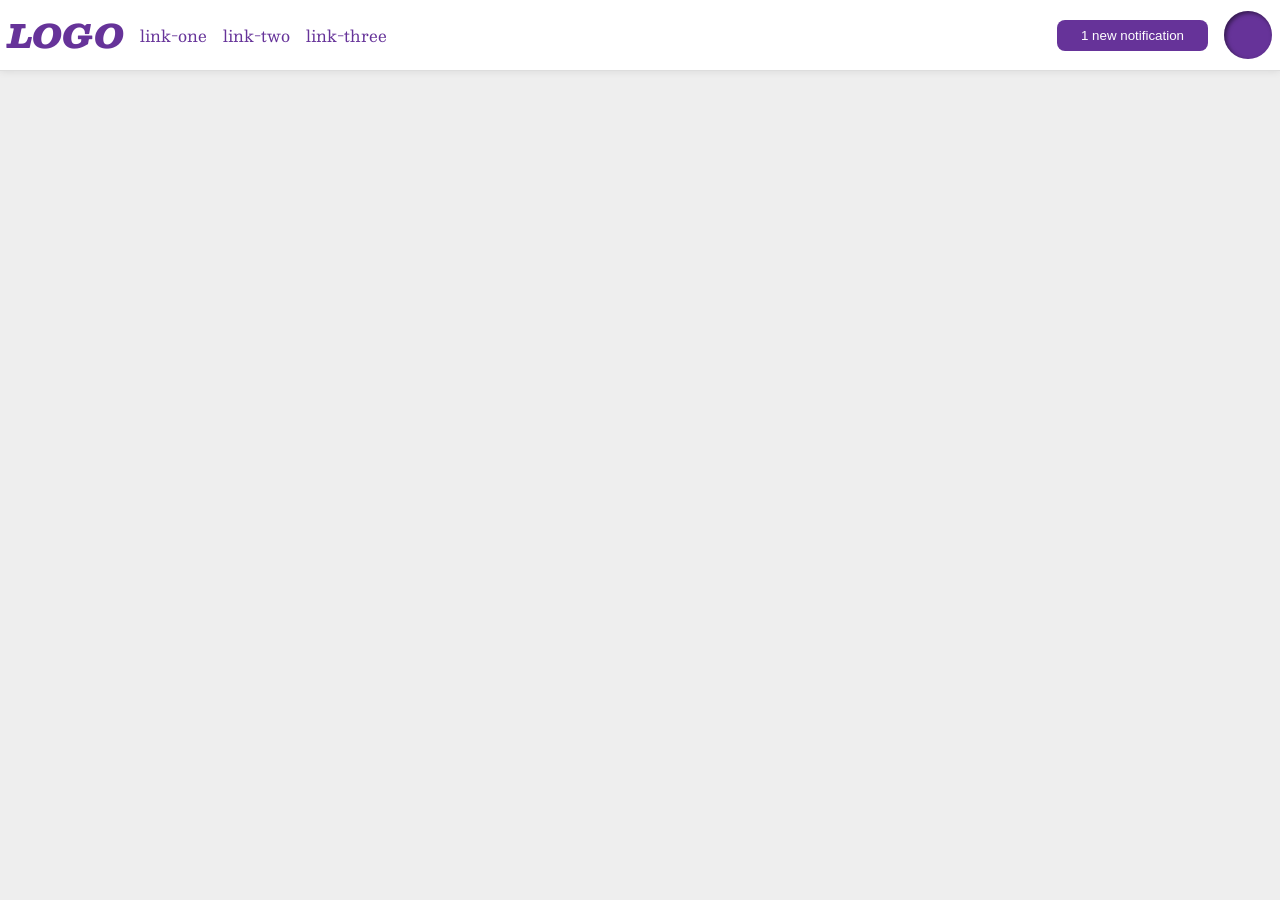
<file: foundations/flex/03-flex-header-2/index.html>
<!DOCTYPE html>
<html lang="en">
  <head>
    <meta charset="UTF-8">
    <meta http-equiv="X-UA-Compatible" content="IE=edge">
    <meta name="viewport" content="width=device-width, initial-scale=1.0">
    <title>Flex Header 2</title>
    <link rel="stylesheet" href="style.css">
  </head>
  <body>
      <div class="header">
        <div class="left">
          <div class="logo">
            LOGO
          </div>
          <ul class="links">
            <li><a href="https://google.com">link-one</a></li>
            <li><a href="https://google.com">link-two</a></li>
            <li><a href="https://google.com">link-three</a></li>
          </ul>
        </div>
      <div class="right">
        <button class="notifications">
          1 new notification
        </button>
        <div class="profile-image"></div>
      </div>
    </div>
  </body>
</html>
</file>
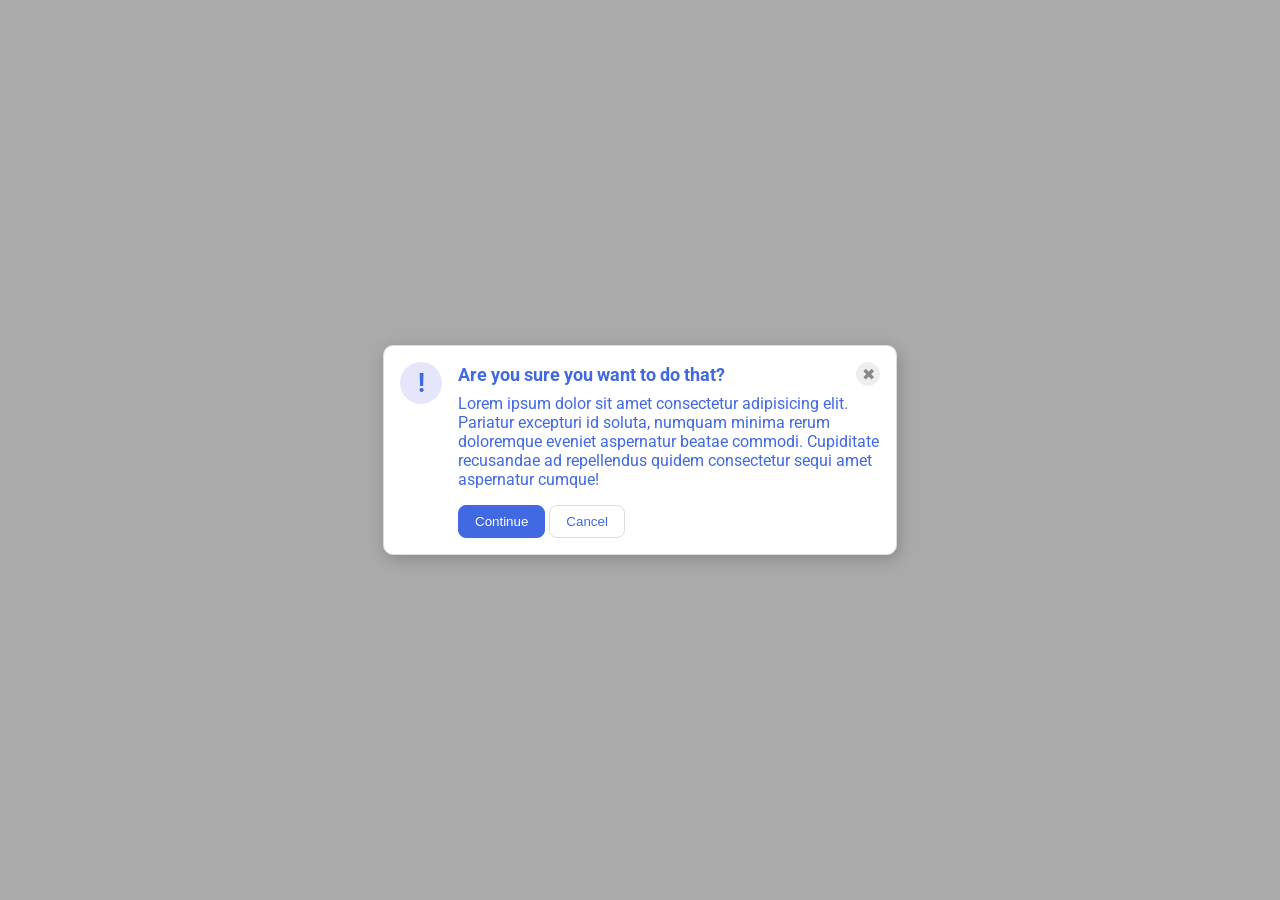
<file: foundations/flex/05-flex-modal/index.html>
<!DOCTYPE html>
<html lang="en">
  <head>
    <meta charset="UTF-8">
    <meta http-equiv="X-UA-Compatible" content="IE=edge">
    <meta name="viewport" content="width=device-width, initial-scale=1.0">
    <link rel="stylesheet" href="style.css">
    <title>Modal</title>
  </head>
  <body>
    <div class="modal">
      <div class="icon">!</div>

      <div class="right">
        <div class="header">
          Are you sure you want to do that?
          <button class="close-button">✖</button>
        </div>
        <div class="text">Lorem ipsum dolor sit amet consectetur adipisicing elit. Pariatur excepturi id soluta, numquam minima rerum doloremque eveniet aspernatur beatae commodi. Cupiditate recusandae ad repellendus quidem consectetur sequi amet aspernatur cumque!</div>
        <button class="continue">Continue</button>
        <button class="cancel">Cancel</button>
      </div>
    </div>
  </body>
</html>
</file>
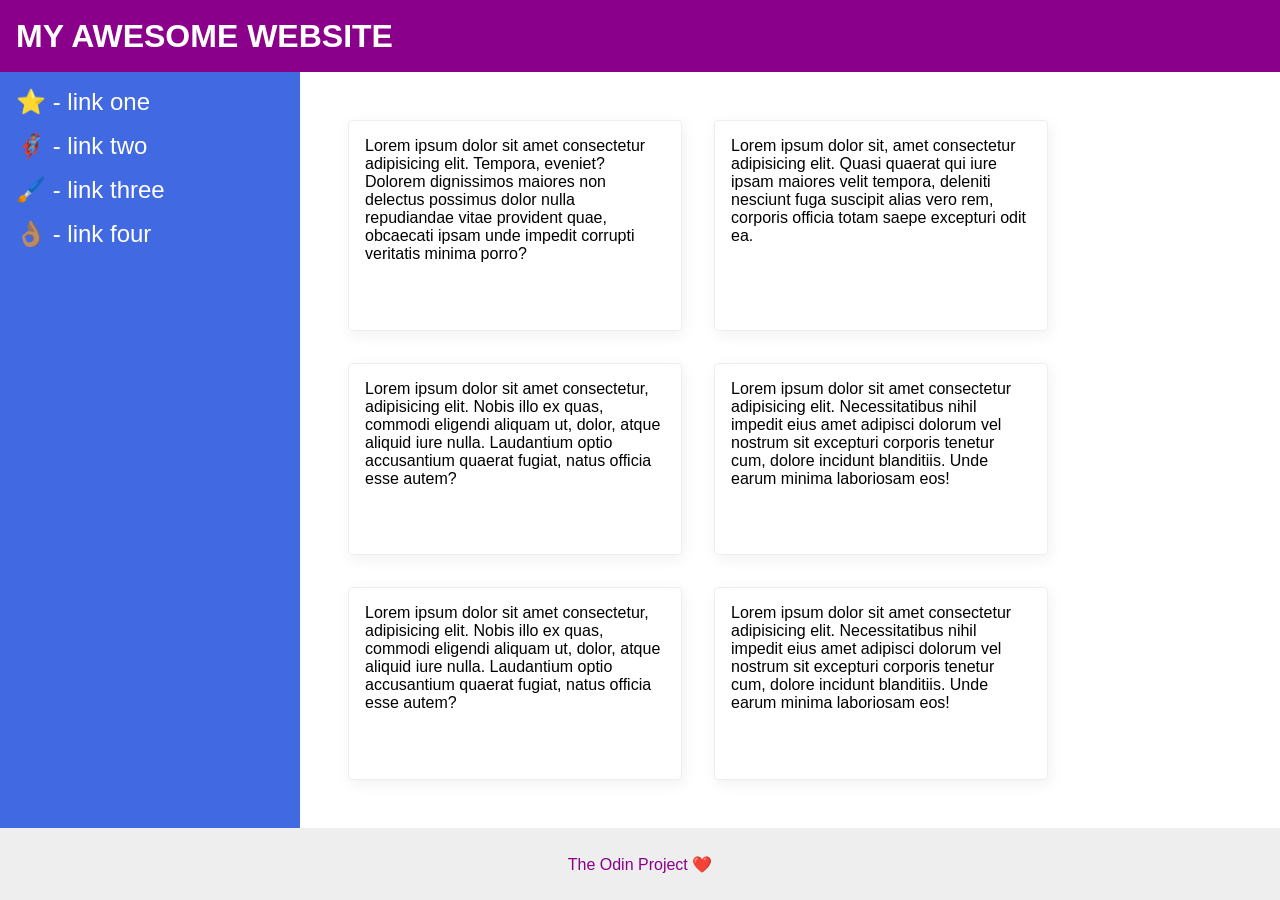
<file: foundations/flex/07-flex-layout-2/index.html>
<!DOCTYPE html>
<html lang="en">
  <head>
    <meta charset="UTF-8">
    <meta http-equiv="X-UA-Compatible" content="IE=edge">
    <meta name="viewport" content="width=device-width, initial-scale=1.0">
    <title>The Holy Grail</title>
    <link rel="stylesheet" href="style.css">
  </head>
  <body>
    <div class="header">
      MY AWESOME WEBSITE
    </div>
    
    <div class="body">
      <div class="sidebar">
        <ul>
          <li><a href="#">⭐ - link one</a></li>
          <li><a href="#">🦸🏽‍♂️ - link two</a></li>
          <li><a href="#">🖌️ - link three</a></li>
          <li><a href="#">👌🏽 - link four</a></li>
        </ul>
      </div>

      <div class="container">
        <div class="card">Lorem ipsum dolor sit amet consectetur adipisicing elit. Tempora, eveniet? Dolorem dignissimos maiores non delectus possimus dolor nulla repudiandae vitae provident quae, obcaecati ipsam unde impedit corrupti veritatis minima porro?</div>
        <div class="card">Lorem ipsum dolor sit, amet consectetur adipisicing elit. Quasi quaerat qui iure ipsam maiores velit tempora, deleniti nesciunt fuga suscipit alias vero rem, corporis officia totam saepe excepturi odit ea.</div>
        <div class="card">Lorem ipsum dolor sit amet consectetur, adipisicing elit. Nobis illo ex quas, commodi eligendi aliquam ut, dolor, atque aliquid iure nulla. Laudantium optio accusantium quaerat fugiat, natus officia esse autem?</div>
        <div class="card">Lorem ipsum dolor sit amet consectetur adipisicing elit. Necessitatibus nihil impedit eius amet adipisci dolorum vel nostrum sit excepturi corporis tenetur cum, dolore incidunt blanditiis. Unde earum minima laboriosam eos!</div>
        <div class="card">Lorem ipsum dolor sit amet consectetur, adipisicing elit. Nobis illo ex quas, commodi eligendi aliquam ut, dolor, atque aliquid iure nulla. Laudantium optio accusantium quaerat fugiat, natus officia esse autem?</div>
        <div class="card">Lorem ipsum dolor sit amet consectetur adipisicing elit. Necessitatibus nihil impedit eius amet adipisci dolorum vel nostrum sit excepturi corporis tenetur cum, dolore incidunt blanditiis. Unde earum minima laboriosam eos!</div>
      </div>
    </div>
    <div class="footer">
      The Odin Project ❤️
    </div>
  </body>
</html>
</file>
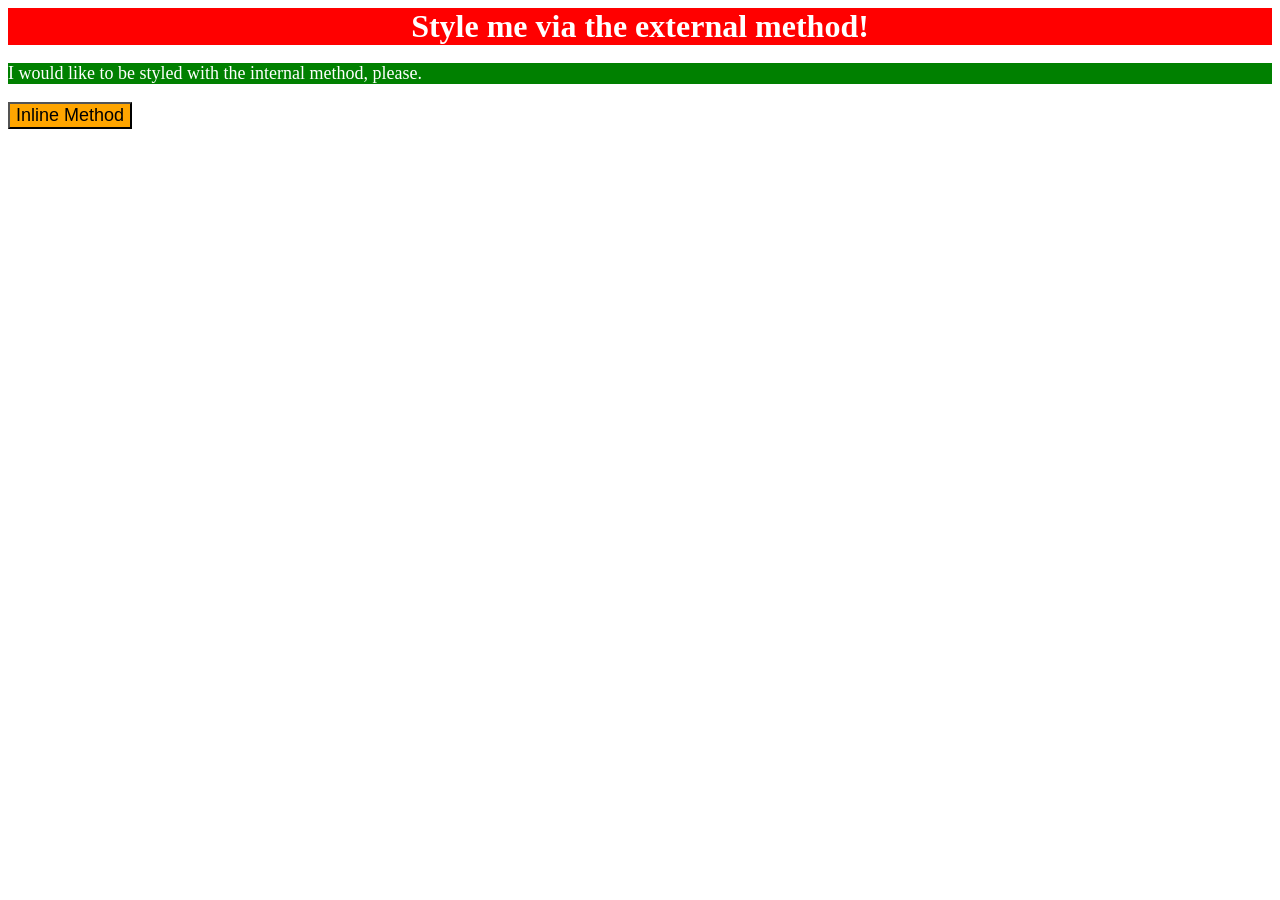
<file: foundations/intro-to-css/01-css-methods/index.html>
<!DOCTYPE html>
<html lang="en">
  <head>
    <style>
      p {
        background-color: green;
        color: white;
        font-size: 18px;
      }
    </style>
    <link rel="stylesheet" href="style.css">
    <meta charset="UTF-8">
    <meta http-equiv="X-UA-Compatible" content="IE=edge">
    <meta name="viewport" content="width=device-width, initial-scale=1.0">
    <title>Methods for Adding CSS</title>
  </head>
  <body>
    <div>Style me via the external method!</div>
    <p>I would like to be styled with the internal method, please.</p>
    <button style="background-color: orange; font-size: 18px;">Inline Method</button>
  </body>
</html>
</file>
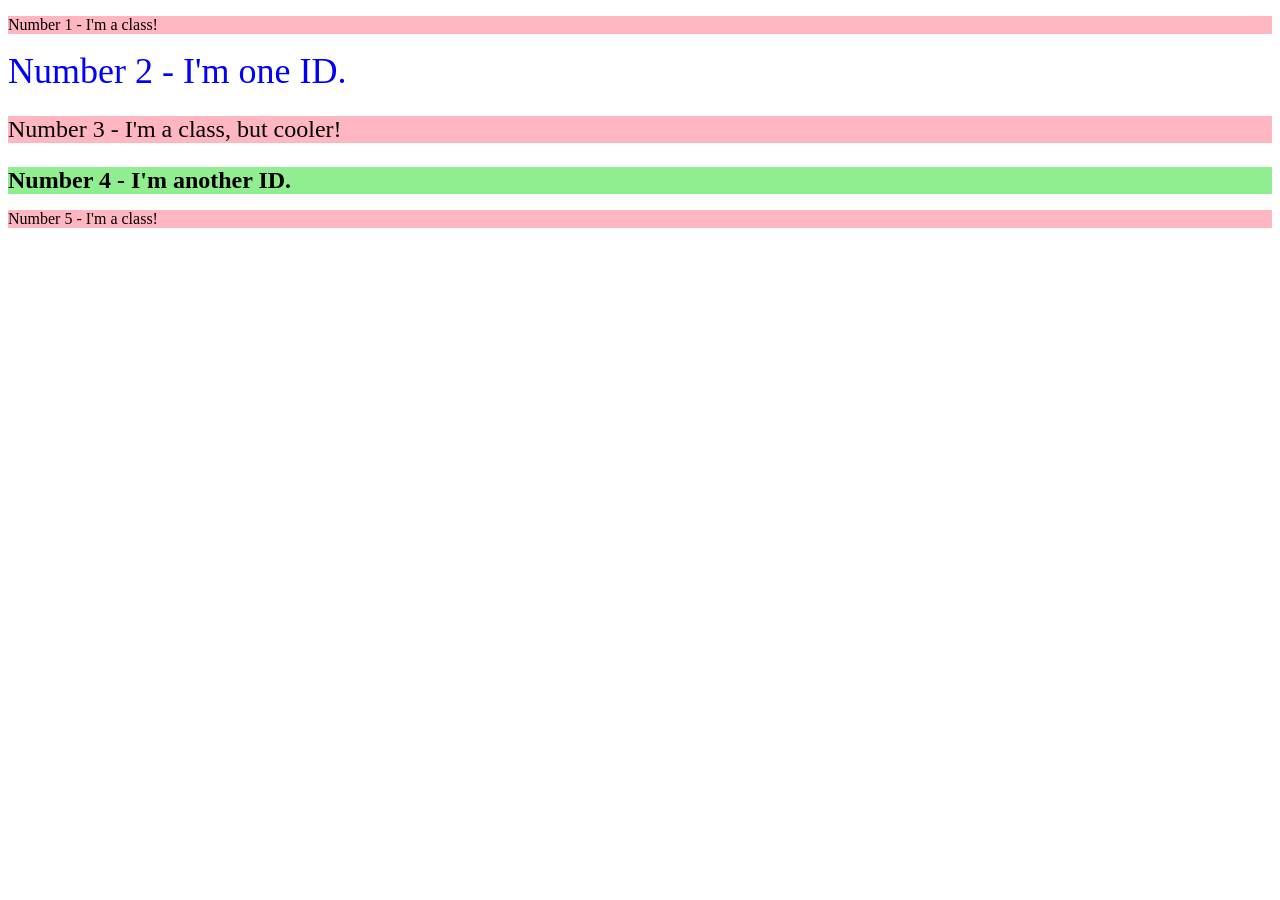
<file: foundations/intro-to-css/02-class-id-selectors/index.html>
<!DOCTYPE html>
<html lang="en">
  <head>
    <link rel="stylesheet" href ="style.css">
    <meta charset="UTF-8">
    <meta http-equiv="X-UA-Compatible" content="IE=edge">
    <meta name="viewport" content="width=device-width, initial-scale=1.0">
    <title>Class and ID Selectors</title>
    <link rel="stylesheet" href="style.css">
  </head>
  <body>
    <p class="odd">Number 1 - I'm a class!</p>
    <div id="second">Number 2 - I'm one ID.</div>
    <p class="odd" id ="third">Number 3 - I'm a class, but cooler!</p>
    <div id = "fourth">Number 4 - I'm another ID.</div>
    <p class="odd">Number 5 - I'm a class!</p>
  </body>
</html>
</file>
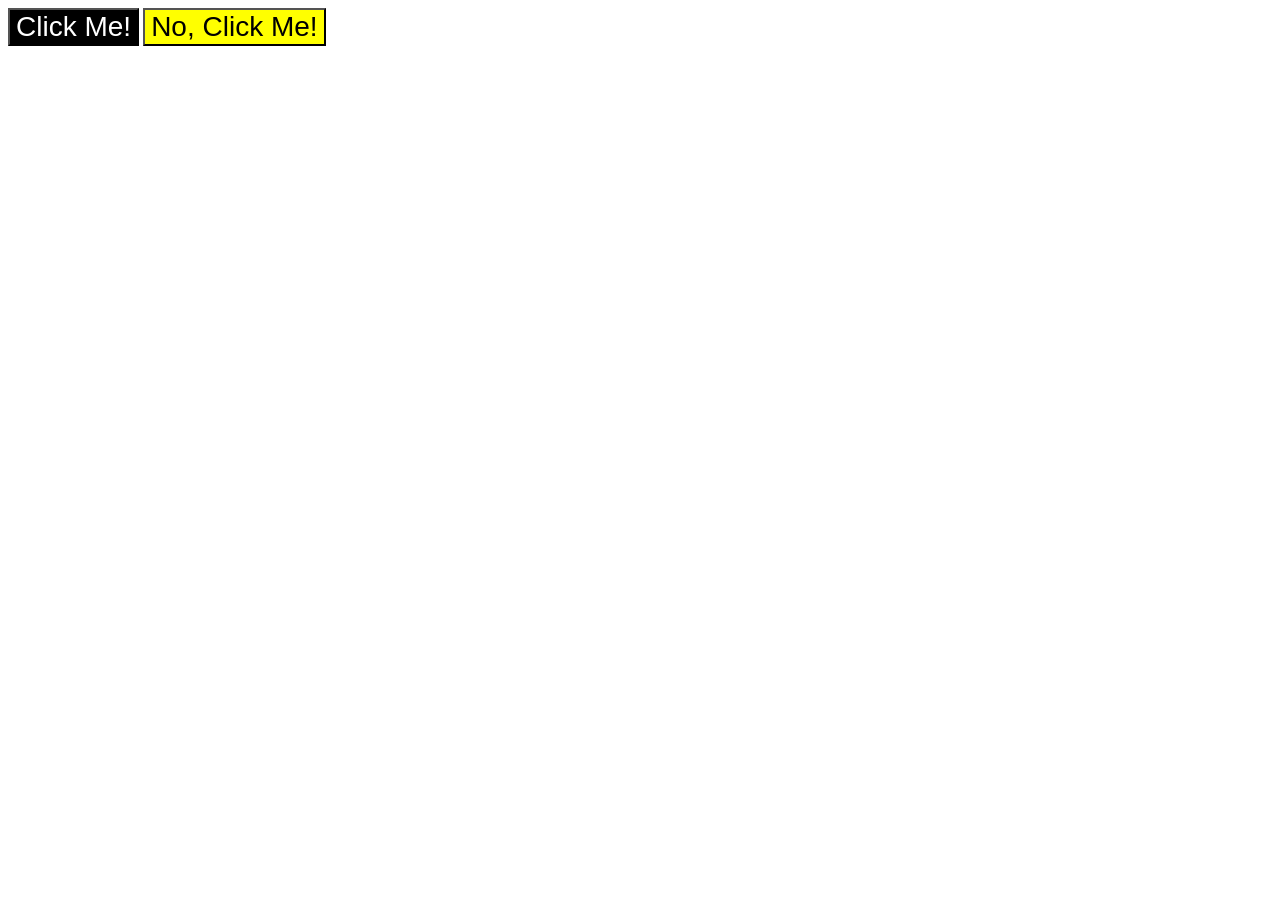
<file: foundations/intro-to-css/03-grouping-selectors/index.html>
<!DOCTYPE html>
<html lang="en">
  <head>
    <link rel="stylesheet" href = "style.css">
    <meta charset="UTF-8">
    <meta http-equiv="X-UA-Compatible" content="IE=edge">
    <meta name="viewport" content="width=device-width, initial-scale=1.0">
    <title>Grouping Selectors</title>
    <link rel="stylesheet" href="style.css">
  </head>
  <body>
    <button class="first">Click Me!</button>
    <button class="second">No, Click Me!</button>
  </body>
</html>
</file>
<file: foundations/flex/03-flex-header-2/style.css>
/* this is some magical font-importing.  
you'll learn about it later. */
@import url('https://fonts.googleapis.com/css2?family=Besley:ital,wght@0,400;1,900&display=swap');

body {
  margin: 0;
  background: #eee;
  font-family: Besley, serif;
}

.header {
  background: white;
  border-bottom: 1px solid #ddd;
  box-shadow: 0 0 8px rgba(0,0,0,.1);
  display: flex;
  justify-content: space-between;
  padding: 8px;
}

.profile-image {
  background: rebeccapurple;
  box-shadow: inset 2px 2px 4px rgba(0,0,0,.5);
  border-radius: 50%;
  width: 48px;
  height: 48px;
}

.logo {
  color: rebeccapurple;
  font-size: 32px;
  font-weight: 900;
  font-style: italic;
}

button {
  border: none;
  border-radius: 8px;
  background: rebeccapurple;
  color: white;
  padding: 8px 24px;
}

a {
  /* this removes the line under our links */
  text-decoration: none;
  color: rebeccapurple;
}

ul {
  list-style-type: none;
  display: flex;
  margin: 0;
  padding: 0;
  gap: 16px;
}

.left, .right {
  display: flex;
  align-items: center;
  gap: 16px;
}
</file>
<file: foundations/flex/05-flex-modal/style.css>
@import url('https://fonts.googleapis.com/css2?family=Roboto:wght@400;700&display=swap');

html, body {
  height: 100%;
}

body {
  font-family: Roboto, sans-serif;
  margin: 0;
  background: #aaa;
  color: #333;
  /* I'll give you this one for free lol */
  display: flex;
  align-items: center;
  justify-content: center;
}

.modal {
  background: white;
  width: 480px;
  border-radius: 10px;
  box-shadow: 2px 4px 16px rgba(0,0,0,.2);
  display: flex;
  border: 1px solid #ddd;
  color:royalblue;
  gap: 16px;
  padding: 16px;
}

.icon {
  color: royalblue;
  font-size: 26px;
  font-weight: 700;
  background: lavender;
  width: 42px;
  height: 42px;
  border-radius: 50%;
  display: flex;
  align-items: center;
  justify-content: center;
  flex-shrink: 0;
}

.close-button {
  background: #eee;
  border-radius: 50%;
  color: #888;
  font-weight: 400;
  font-size: 16px;
  height: 24px;
  width: 24px;
  display: flex;
  align-items: center;
  justify-content: center;
  border: 1px solid #eee;
  padding: 0;
}

button {
  cursor: pointer;
  padding: 8px 16px;
  border-radius: 8px;
}

button.continue {
  background: royalblue;
  border: 1px solid royalblue;
  color: white;
}

button.cancel {
  background: white;
  border: 1px solid #ddd;
  color: royalblue;
}

.header {
  display: flex;
  align-items: center;
  justify-content: space-between;
  font-size: 18px;
  font-weight: 700;
  margin-bottom: 8px;
}
.text {
  margin-bottom: 16px;
}
</file>
<file: foundations/flex/07-flex-layout-2/style.css>
body {
  font-family: -apple-system, BlinkMacSystemFont, 'Segoe UI', Roboto, Oxygen, Ubuntu, Cantarell, 'Open Sans', 'Helvetica Neue', sans-serif;
  margin: 0;
  min-height: 100vh;
}

.header {
  height: 72px;
  background: darkmagenta;
  color: white;
}

.footer {
  height: 72px;
  background: #eee;
  color: darkmagenta;
}

.sidebar {
  width: 300px;
  background: royalblue;
  box-sizing: border-box;
}

.card {
  border: 1px solid #eee;
  box-shadow: 2px 4px 16px rgba(0,0,0,.06);
  border-radius: 4px;
}

/* SOLUTION */

body {
  display: flex;
  flex-direction: column;
}

.header {
  display: flex;
  align-items: center;
  padding: 0 16px;
  font-size: 32px;
  font-weight: 900;
}

.body {
  flex: 1;
  display: flex;
}

.sidebar {
  flex-shrink: 0;
  padding: 16px;
}

ul {
  list-style-type: none;
  margin: 0;
  padding: 0;
}

li {
  margin-bottom: 16px;
}

a {
  color: white;
  text-decoration: none;
  font-size: 24px;
}

.container {
  padding: 48px;
  display: flex;
  flex-wrap: wrap;
  gap: 32px;
}

.card {
  padding: 16px;
  width: 300px;
}

.footer {
  display: flex;
  align-items: center;
  justify-content: center;
}
</file>
<file: foundations/intro-to-css/01-css-methods/style.css>
div {
    background-color: red;
    color: white;
    font-size: 32px;
    text-align: center;
    font-weight: bold;
}
</file>
<file: foundations/intro-to-css/02-class-id-selectors/style.css>
.odd {
    background-color: lightpink;
    font-family: Verdana  sans-serif;
}

#second {
    color: blue;
    font-size: 36px;
}

#third {
    font-size: 24px;
}

#fourth {
    background-color: lightgreen;
    font-size: 24px;
    font-weight: bold;
}
</file>
<file: foundations/intro-to-css/03-grouping-selectors/style.css>
.first,
.second {
    font-size: 28px;
    font-family: Helvetica, "Times New Roman", sans-serif;
}

.first {
    background-color: black;
    color: white;
}

.second {
    background-color: yellow;
}
</file>
